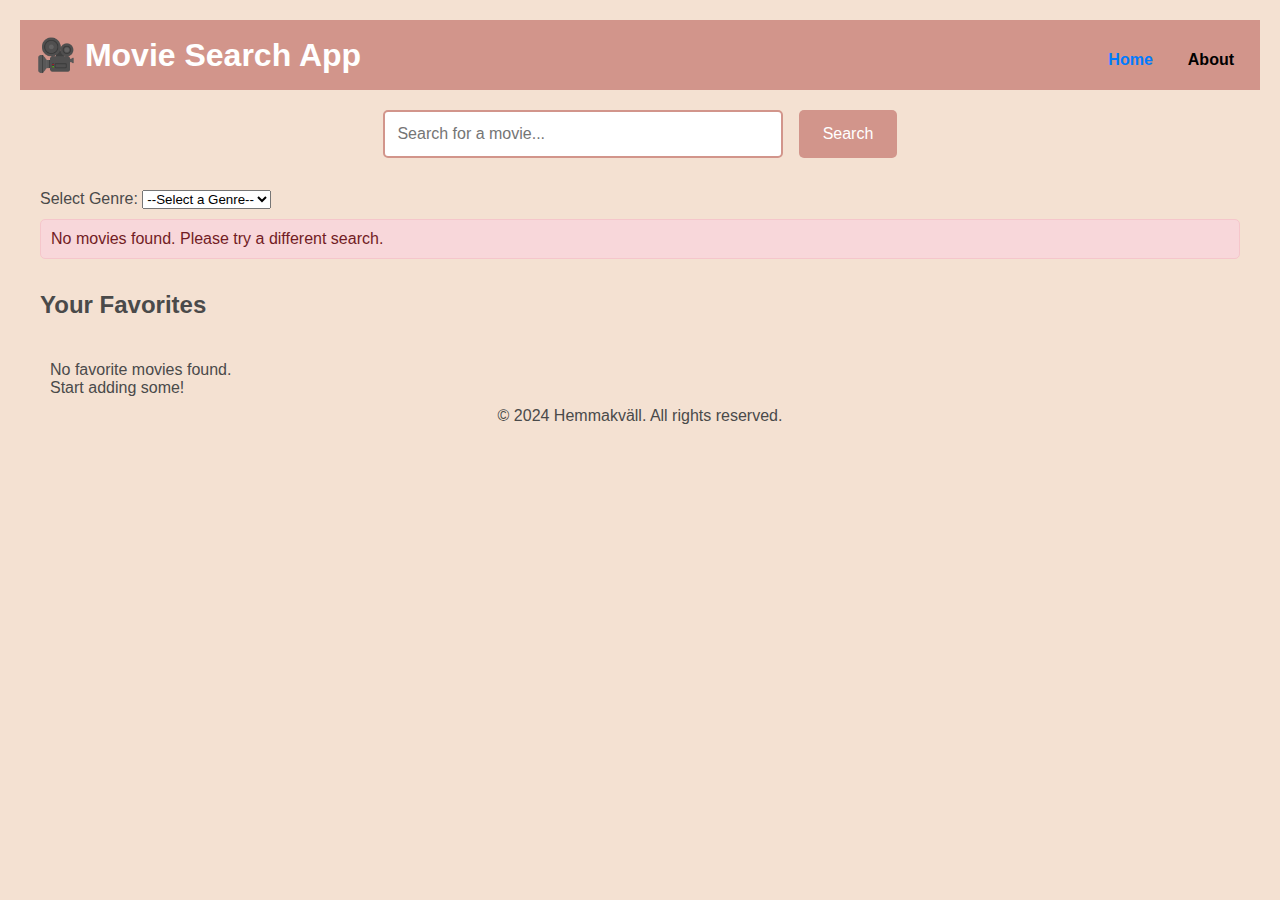
<file: index.html>
<!DOCTYPE html>
<html lang="en">
<head>
    <meta charset="UTF-8">
    <meta name="viewport" content="width=device-width, initial-scale=1.0">
    <title>Movie Search App</title>
    <link rel="stylesheet" href="style.css">
</head>
<body>
    <header class="header">
        <h1>🎥 Movie Search App</h1>
        <nav>
            <a href="index.html" class="active">Home</a>
            <a href="about.html">About</a>
        </nav>
        
    </header>
    <main>

        <!-- Movie Search by Text -->
        <section class="search-bar">
            <input type="text" id="movie-input" placeholder="Search for a movie...">
            <button id="search-button" aria-label="Search for movies">Search</button>
        </section>

        <!-- Genre Search Section -->
        <section class="genre-search">
            <label for="genre-select">Select Genre:</label>
            <select id="genre-select">
                <option value="">--Select a Genre--</option>
                <option value="Action">Action</option>
                <option value="Comedy">Comedy</option>
                <option value="Drama">Drama</option>
                <option value="Horror">Horror</option>
                <option value="Romance">Romance</option>
                <option value="Thriller">Thriller</option>
                <option value="Sci-Fi">Sci-Fi</option>
                <option value="Fantasy">Fantasy</option>
                <option value="Animation">Animation</option>
                <option value="Documentary">Documentary</option>
            </select>
            

        </section>

        <!-- Error Message -->
        <section id="error-message" class="hidden">
            <p id="error-text"></p>
        </section>

        <!-- Movie Search Results -->
        <section id="results-container">
            <!-- Movie results will be dynamically added here -->
        </section>

        <!-- Movie Details Modal -->
        <section id="movie-details" class="hidden">
            <button id="close-details" aria-label="Close movie details">×</button>

            <div id="details-content">
                <!-- Content dynamically added via JavaScript -->
            </div>
        </section>

        <!-- Favorites Section -->
        <section id="favorites-container">
            <h2>Your Favorites</h2>
            <div id="favorites-list">
                <!-- Favorite movies will be displayed here -->
            </div>
        </section>
    </main>
    
    <footer class="footer">
        <p>&copy; 2024 Hemmakväll. All rights reserved.</p>
    </footer>

    <script src="app.js"></script>
</body>
</html>
</file>
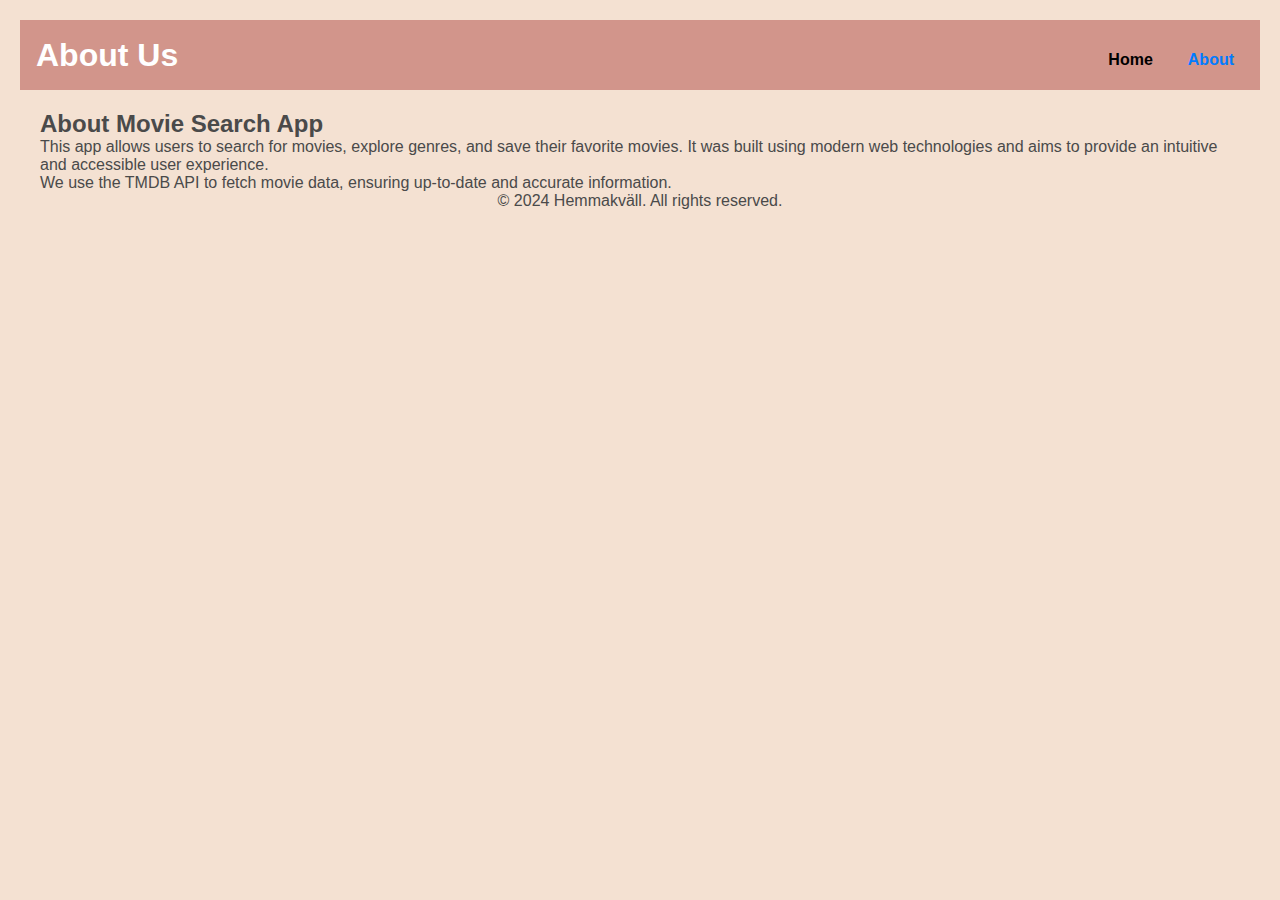
<file: about.html>
<!DOCTYPE html>
<html lang="en">
<head>
    <meta charset="UTF-8">
    <meta name="viewport" content="width=device-width, initial-scale=1.0">
    <title>About - Movie Search App</title>
    <link rel="stylesheet" href="style.css">
</head>
<body>
    <header class="header">
        <h1>About Us</h1>
        <nav>
            <a href="index.html">Home</a>
            <a href="about.html" class="active">About</a>
        </nav>
    </header>
    <main>
        <section>
            <h2>About Movie Search App</h2>
            <p>This app allows users to search for movies, explore genres, and save their favorite movies. It was built using modern web technologies and aims to provide an intuitive and accessible user experience.</p>
            <p>We use the TMDB API to fetch movie data, ensuring up-to-date and accurate information.</p>
        </section>
    </main>
    <footer class="footer">
        <p>&copy; 2024 Hemmakväll. All rights reserved.</p>
    </footer>
</body>
</html>
</file>
<file: style.css>
/* General Reset */
* {
    margin: 0;
    padding: 0;
    box-sizing: border-box;
}

/* Basic Body Styling */
body {
    font-family: 'Arial', sans-serif;
    background-color: #f4e1d2; /* Light terracotta */
    color: #4a4a4a; /* Dark gray for text */
    display: flex;
    flex-direction: column;
    align-items: center;
    justify-content: flex-start; /* Align content at the top */
    min-height: 100vh;
    padding: 20px;
    margin: 0; /* Remove margin to prevent page from having space at the top */
}


header {
    background-color: #d2958b; /* Terracotta shade */
    color: #ffffff;
    padding: 1rem;
    display: flex;
    justify-content: space-between; /* Distribute space between title and navigation */
    align-items: center; /* Vertically align the items */
    width: 100%;
    box-shadow: none;
    position: relative; /* Ensure it stays at the top */
}
nav {
    display: flex;
    gap: 15px;
    justify-content: center;
    margin-top: 10px;
}
    nav a {
        text-decoration: none;
        color:  #4a4a4a; 
        font-weight: normal;
        padding: 5px 10px; border: none; 
        background-color: transparent; 
        transition: color 0.3s ease;
        font-size: 1rem;
    }
    
    nav a:hover, nav a.active {
        color:  #007BFF;
        background-color: transparent !important; 
    }

main {
    width: 100%;
    max-width: 1200px; /* Set max width for large screens */
    margin-top: 20px;
}

/* Centering the Search Bar */
.search-bar {
    display: flex;
    justify-content: center; /* Center horizontally */
    gap: 1rem;
    margin-bottom: 2rem;
}

#movie-input {
    flex: 1;
    padding: 0.8rem;
    border: 2px solid #d2958b;
    border-radius: 5px;
    font-size: 1rem;
    max-width: 400px; /* Restrict input field width */
}

#search-button {
    padding: 0.8rem 1.5rem;
    background-color: #d2958b;
    color: #fff;
    border: none;
    border-radius: 5px;
    cursor: pointer;
    font-size: 1rem;
    transition: background-color 0.3s ease;
}

#search-button:hover {
    background-color: #b57a73;
}

/* Grid Layout for Movie Cards */
#results-container {
    display: grid;
    grid-template-columns: repeat(auto-fill, minmax(200px, 1fr)); /* Create a responsive grid */
    gap: 1.5rem;
    justify-content: center;
    margin-top: 2rem;
}

.movie-card {
    background-color: #ffffff;
    border: 1px solid #d2958b;
    border-radius: 8px;
    box-shadow: 0px 2px 5px rgba(0, 0, 0, 0.1);
    padding: 1rem;
    text-align: center;
    transition: transform 0.3s ease, box-shadow 0.3s ease;
    width: 220px;  /* Set card width */
}

.movie-card:hover {
    transform: translateY(-5px);
    box-shadow: 0px 4px 10px rgba(0, 0, 0, 0.2);
}
.movie-card img {
    width: 100%;
    height: auto;
}

.movie-card h3 {
    font-size: 1rem;
    margin: 0.5rem 0;
}

.movie-card p {
    font-size: 0.875rem;
    color: #4a4a4a;
}

/* Hidden class for details section */
.hidden {
    display: none;
}

/* Ultra-compact styling for the movie details popup */
#movie-details {
    position: fixed;
    top: 50%;
    left: 50%;
    transform: translate(-50%, -50%);
    width: 90%; /* Adjust width to fit smaller screens */
    max-width: 350px; /* Slightly larger maximum width */
    max-height: 90vh;
    background-color: #fff;
    border-radius: 8px;
    box-shadow: 0 4px 8px rgba(0, 0, 0, 0.2);
    z-index: 1000;
    overflow: auto;
    padding: 20px; /* Slightly more padding */
    text-align: center; /* Center-align all content */
}

/* Smaller close button with X */
#close-details {
    position: absolute;
    top: 10px;
    right: 10px;
    background: none; /* Remove background */
    color: #e74c3c; /* Red color */
    border: none;
    font-size: 24px; /* Larger X */
    cursor: pointer;
    z-index: 1010; /* Display above movie details */
    line-height: 0;
}


/* Optional: Add a hover effect to make it feel clickable */
#close-details:hover {
    color: #c0392b; /* Darker red on hover */
    transform: scale(1.1); /* Slightly enlarge to indicate clickability */
}

/* Compact content styling */
#details-content {
    padding: 10px;
    text-align: center;
}

/* Smaller image size */
#details-content img {
    max-width: 80%; /* Adjust image width for better fit */
    height: auto;
    margin: 10px 0;
    border-radius: 5px; /* Slightly rounded corners */
}

/* Compact title and text */
#details-content h2 {
    font-size: 18px;
    margin-bottom: 8px;
}

#details-content p {
    margin: 4px 0;
    font-size: 14px;
    color: #555;
}

#error-message {
    background-color: #f8d7da;
    color: #721c24;
    border: 1px solid #f5c6cb;
    padding: 10px;
    margin: 10px 0;
    border-radius: 5px;
}

/* Favorites List Grid Layout */
#favorites-list {
    display: grid;
    grid-template-columns: repeat(auto-fill, minmax(200px, 1fr)); /* Responsive grid */
    gap: 1.5rem;
    justify-content: center;
    margin-top: 2rem;
    padding: 10px;
}

.favorite-card {
    background-color: #ffffff;
    border: 1px solid #d2958b;
    border-radius: 8px;
    box-shadow: 0px 2px 5px rgba(0, 0, 0, 0.1);
    padding: 1rem;
    text-align: center;
    transition: transform 0.3s ease, box-shadow 0.3s ease;
    width: 220px; /* Set card width */
}

.favorite-card:hover {
    transform: translateY(-5px);
    box-shadow: 0px 4px 10px rgba(0, 0, 0, 0.2);
}

.favorite-card img {
    max-width: 100%;   /* Ensure image fits within the card */
    height: auto;      /* Maintain aspect ratio */
    object-fit: cover; /* Ensure proper image fit */
    border-radius: 5px;
    margin-bottom: 10px;
}

.favorite-card h3 {
    font-size: 1rem;
    margin: 0.5rem 0;
}

.favorite-card p {
    font-size: 0.875rem;
    color: #4a4a4a;
}

.favorite-button {
    background-color: #ffcc00;
    border: none;
    padding: 5px 10px;
    cursor: pointer;
    font-size: 14px;
    margin-top: 10px;
}

.favorite-button:hover {
    background-color: #ff9900;
}

.remove-favorite-button {
    background-color: #ff6666;
    border: none;
    padding: 5px 10px;
    cursor: pointer;
    font-size: 14px;
    margin-top: 10px;
}

.remove-favorite-button:hover {
    background-color: #ff3333;
}

/* Common Styles */
#results-container {
    display: grid;
    gap: 1.5rem;
    justify-content: center;
}
nav {
    display: flex;
    gap: 15px;
    justify-content: center;
    margin-top: 10px;
}

nav a {
    text-decoration: none;
    color: #000;
    font-weight: bold;
    padding: 5px 10px;
    border-radius: 5px;
    transition: background-color 0.3s ease;
}

nav a:hover, nav a.active {
    background-color: #f0f0f0;
    color: #007BFF;
}


/* For iPhone 16: 1 column (for widths 767px or less) */
@media (max-width: 767px) {
    #results-container {
        grid-template-columns: 1fr; /* 1 column */
        justify-items: center; /* Center horizontally */
        align-items: center; /* Center vertically */
    }
}

/* For iPad Pro 11: 3 columns (for widths between 768px and 1199px) */
@media (min-width: 768px) and (max-width: 1199px) {
    #results-container {
        grid-template-columns: repeat(3, 1fr); /* 3 columns */
    }
}

/* For Desktop: 5 columns (for widths 1200px or more) */
@media (min-width: 1200px) {
    #results-container {
        grid-template-columns: repeat(5, 1fr); /* 5 columns */
    }
}
</file>
